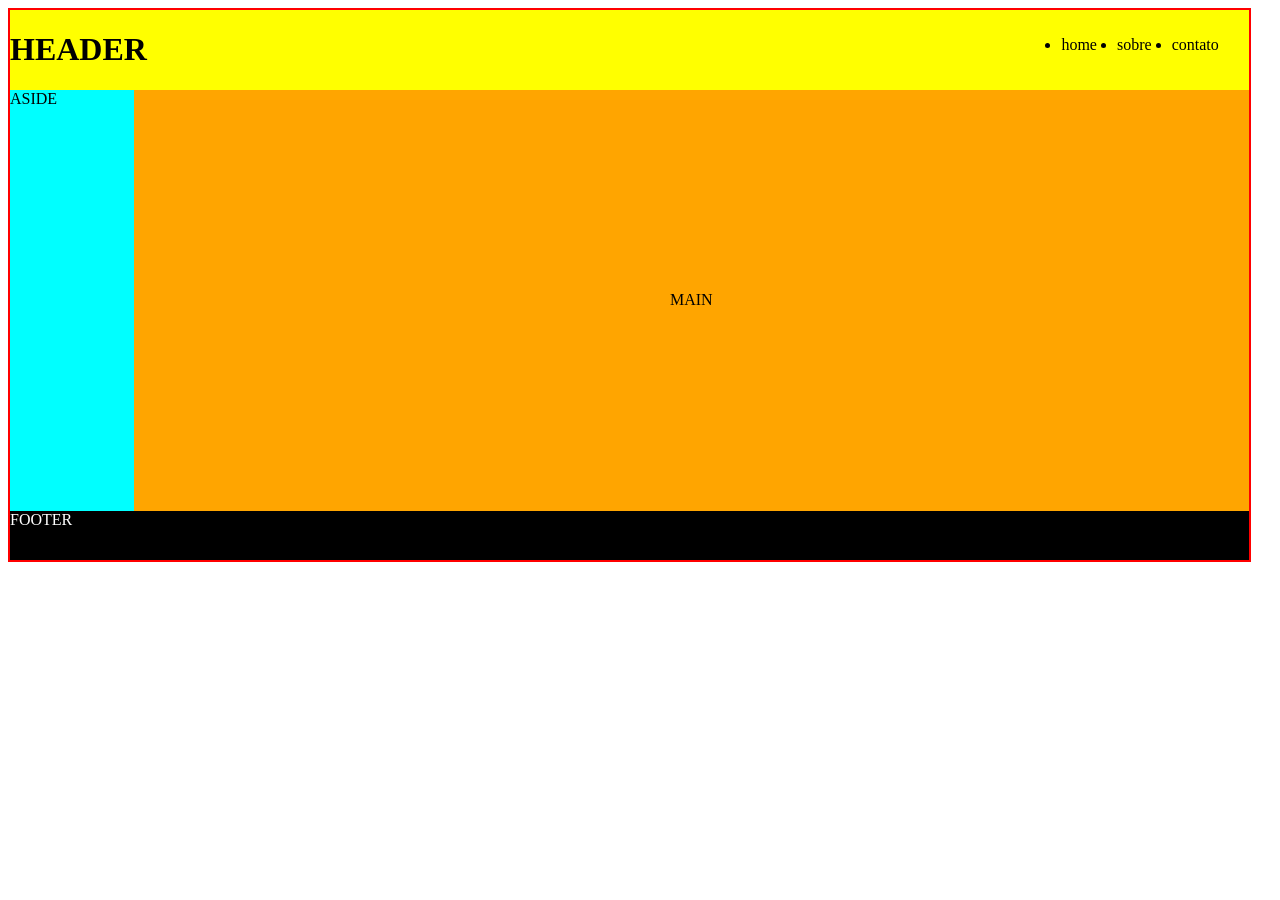
<file: index.html>
<!DOCTYPE html>
<html lang="en">
<head>
    <meta charset="UTF-8">
    <meta name="viewport" content="width=device-width, initial-scale=1.0">
    <title>Aula</title>
    <link rel="stylesheet" href="estilo.css">
</head>
<body>
    <div class="pai">
        <header>
            <h1>HEADER</h1>
            <nav>
                <ul>
                    <li>home</li>
                    <li>sobre</li>
                    <li>contato</li>
                </ul>
            </nav>
        </header>        
        <div class="principal">
            <main>MAIN</main>
            <aside>ASIDE</aside>
        </div>
        <footer>FOOTER</footer>
    </div>
</body>
</html>
</file>
<file: estilo.css>
.pai{
    width: 98%;
    height: 550px;
    border: 2px solid red;
    display: flex;
    flex-direction: column;
    justify-content: space-between;
}

header{
    background-color: yellow;
    height: 15%;
    display: flex;
    justify-content: space-between;
}
nav{
    
    margin-right: 20px;
}
ul{
    display: flex;
}
li{
    margin: 10px;
}
.principal{
    display: flex;
    
    height: 85%;
}
main{
    background-color: orange;
    width: 90%;
    display: flex;
    justify-content: center;
    align-items: center;
}
aside{
    background-color: aqua;
    width: 10%;
    order: -1;
}
footer{
    background-color: black;
    color: white;
    height: 10%;
}
</file>
